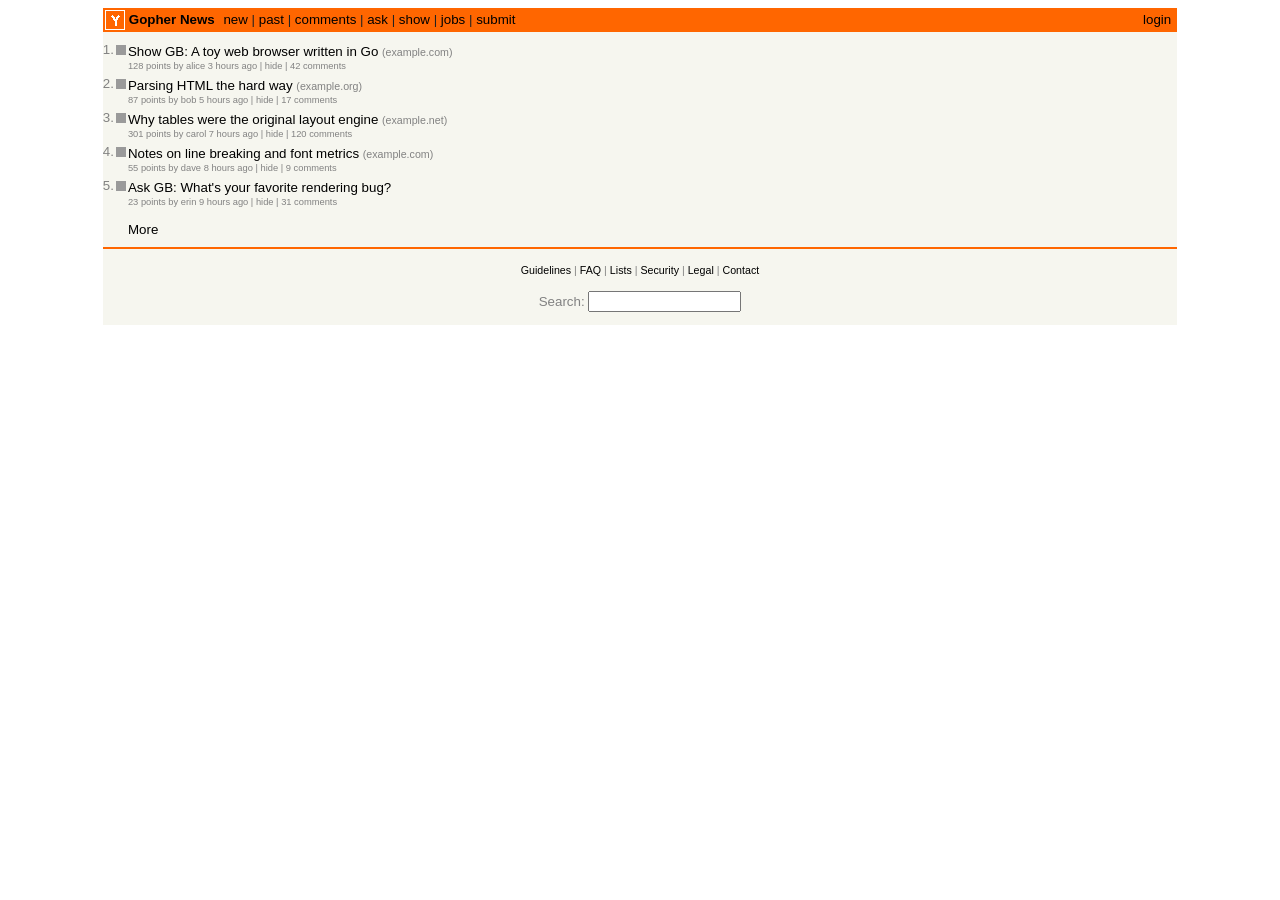
<file: testdata/hn-like.html>
<html lang="en" op="news"><head><meta name="viewport" content="width=device-width, initial-scale=1.0"><link rel="stylesheet" type="text/css" href="hn-like.css">
<title>Gopher News</title></head><body><center><table id="hnmain" border="0" cellpadding="0" cellspacing="0" width="85%" bgcolor="#f6f6ef">
<tr><td bgcolor="#ff6600"><table border="0" cellpadding="0" cellspacing="0" width="100%" style="padding:2px"><tr><td style="width:18px;padding-right:4px"><a href="news"><img src="logo.gif" width="18" height="18" style="border:1px white solid; display:block"></a></td>
<td style="line-height:12pt; height:10px;"><span class="pagetop"><b class="hnname"><a href="news">Gopher News</a></b>
<a href="newest">new</a> | <a href="front">past</a> | <a href="newcomments">comments</a> | <a href="ask">ask</a> | <a href="show">show</a> | <a href="jobs">jobs</a> | <a href="submit" rel="nofollow">submit</a></span></td><td style="text-align:right;padding-right:4px;"><span class="pagetop"><a href="login?goto=news">login</a></span></td>
</tr></table></td></tr>
<tr id="pagespace" title="" style="height:10px"></tr><tr><td><table border="0" cellpadding="0" cellspacing="0">
<tr class="athing" id="1">
      <td align="right" valign="top" class="title"><span class="rank">1.</span></td>      <td valign="top" class="votelinks"><center><a id="up_1" href="vote?id=1"><div class="votearrow" title="upvote"></div></a></center></td><td class="title"><span class="titleline"><a href="https://example.com/post1">Show GB: A toy web browser written in Go</a> <span class="sitebit comhead"> (<a href="from?site=example.com"><span class="sitestr">example.com</span></a>)</span></span></td></tr><tr><td colspan="2"></td><td class="subtext"><span class="subline">
          <span class="score" id="score_1">128 points</span> by <a href="user?id=alice" class="hnuser">alice</a> <span class="age"><a href="item?id=1">3 hours ago</a></span> | <a href="hide?id=1">hide</a> | <a href="item?id=1">42&nbsp;comments</a>        </span>
              </td></tr>
      <tr class="spacer" style="height:5px"></tr><tr class="athing" id="2">
      <td align="right" valign="top" class="title"><span class="rank">2.</span></td>      <td valign="top" class="votelinks"><center><a id="up_2" href="vote?id=2"><div class="votearrow" title="upvote"></div></a></center></td><td class="title"><span class="titleline"><a href="https://example.org/post2">Parsing HTML the hard way</a> <span class="sitebit comhead"> (<a href="from?site=example.org"><span class="sitestr">example.org</span></a>)</span></span></td></tr><tr><td colspan="2"></td><td class="subtext"><span class="subline">
          <span class="score" id="score_2">87 points</span> by <a href="user?id=bob" class="hnuser">bob</a> <span class="age"><a href="item?id=2">5 hours ago</a></span> | <a href="hide?id=2">hide</a> | <a href="item?id=2">17&nbsp;comments</a>        </span>
              </td></tr>
      <tr class="spacer" style="height:5px"></tr><tr class="athing" id="3">
      <td align="right" valign="top" class="title"><span class="rank">3.</span></td>      <td valign="top" class="votelinks"><center><a id="up_3" href="vote?id=3"><div class="votearrow" title="upvote"></div></a></center></td><td class="title"><span class="titleline"><a href="https://example.net/post3">Why tables were the original layout engine</a> <span class="sitebit comhead"> (<a href="from?site=example.net"><span class="sitestr">example.net</span></a>)</span></span></td></tr><tr><td colspan="2"></td><td class="subtext"><span class="subline">
          <span class="score" id="score_3">301 points</span> by <a href="user?id=carol" class="hnuser">carol</a> <span class="age"><a href="item?id=3">7 hours ago</a></span> | <a href="hide?id=3">hide</a> | <a href="item?id=3">120&nbsp;comments</a>        </span>
              </td></tr>
      <tr class="spacer" style="height:5px"></tr><tr class="athing" id="4">
      <td align="right" valign="top" class="title"><span class="rank">4.</span></td>      <td valign="top" class="votelinks"><center><a id="up_4" href="vote?id=4"><div class="votearrow" title="upvote"></div></a></center></td><td class="title"><span class="titleline"><a href="https://example.com/post4">Notes on line breaking and font metrics</a> <span class="sitebit comhead"> (<a href="from?site=example.com"><span class="sitestr">example.com</span></a>)</span></span></td></tr><tr><td colspan="2"></td><td class="subtext"><span class="subline">
          <span class="score" id="score_4">55 points</span> by <a href="user?id=dave" class="hnuser">dave</a> <span class="age"><a href="item?id=4">8 hours ago</a></span> | <a href="hide?id=4">hide</a> | <a href="item?id=4">9&nbsp;comments</a>        </span>
              </td></tr>
      <tr class="spacer" style="height:5px"></tr><tr class="athing" id="5">
      <td align="right" valign="top" class="title"><span class="rank">5.</span></td>      <td valign="top" class="votelinks"><center><a id="up_5" href="vote?id=5"><div class="votearrow" title="upvote"></div></a></center></td><td class="title"><span class="titleline"><a href="item?id=5">Ask GB: What's your favorite rendering bug?</a></span></td></tr><tr><td colspan="2"></td><td class="subtext"><span class="subline">
          <span class="score" id="score_5">23 points</span> by <a href="user?id=erin" class="hnuser">erin</a> <span class="age"><a href="item?id=5">9 hours ago</a></span> | <a href="hide?id=5">hide</a> | <a href="item?id=5">31&nbsp;comments</a>        </span>
              </td></tr>
      <tr class="spacer" style="height:5px"></tr>
<tr class="morespace" style="height:10px"></tr><tr><td colspan="2"></td><td class="title"><a href="?p=2" class="morelink" rel="next">More</a></td></tr>
</table>
</td></tr>
<tr><td><img src="s.gif" height="10" width="0"><table width="100%" cellspacing="0" cellpadding="1"><tr><td bgcolor="#ff6600"></td></tr></table><br>
<center><span class="yclinks"><a href="guidelines">Guidelines</a> | <a href="faq">FAQ</a> | <a href="lists">Lists</a> | <a href="security">Security</a> | <a href="legal">Legal</a> | <a href="contact">Contact</a></span><br><br>
<form method="get" action="search">Search: <input type="text" name="q" size="17" autocorrect="off" spellcheck="false" autocapitalize="off" autocomplete="off"></form></center></td></tr>
</table></center></body></html>
</file>
<file: testdata/hn-like.css>
body  { font-family:Verdana, Geneva, sans-serif; font-size:10pt; color:#828282; }
td    { font-family:Verdana, Geneva, sans-serif; font-size:10pt; color:#828282; }
.title { font-family:Verdana, Geneva, sans-serif; font-size: 10pt; color:#828282; overflow:hidden; }
.subtext { font-family:Verdana, Geneva, sans-serif; font-size: 7pt; color:#828282; }
.yclinks { font-family:Verdana, Geneva, sans-serif; font-size: 8pt; color:#828282; }
.pagetop { font-family:Verdana, Geneva, sans-serif; font-size: 10pt; color:#222222; line-height:12px; }
.comhead { font-family:Verdana, Geneva, sans-serif; font-size: 8pt; color:#828282; }
a:link    { color:#000000; text-decoration:none; }
a:visited { color:#828282; text-decoration:none; }
.pagetop a:visited { color:#000000; }
.subtext a:link, .subtext a:visited { color:#828282; }
.subtext a:hover { text-decoration:underline; }
.comhead a:link, .subtext a:visited { color:#828282; }
.yclinks a:link, .yclinks a:visited { color:#000000; }
.hnname { margin-right: 5px; }
.votearrow { width: 10px; height: 10px; border: 0px; margin: 3px 2px 6px; background: #9a9a9a; }
.votelinks { vertical-align: top; }
</file>
